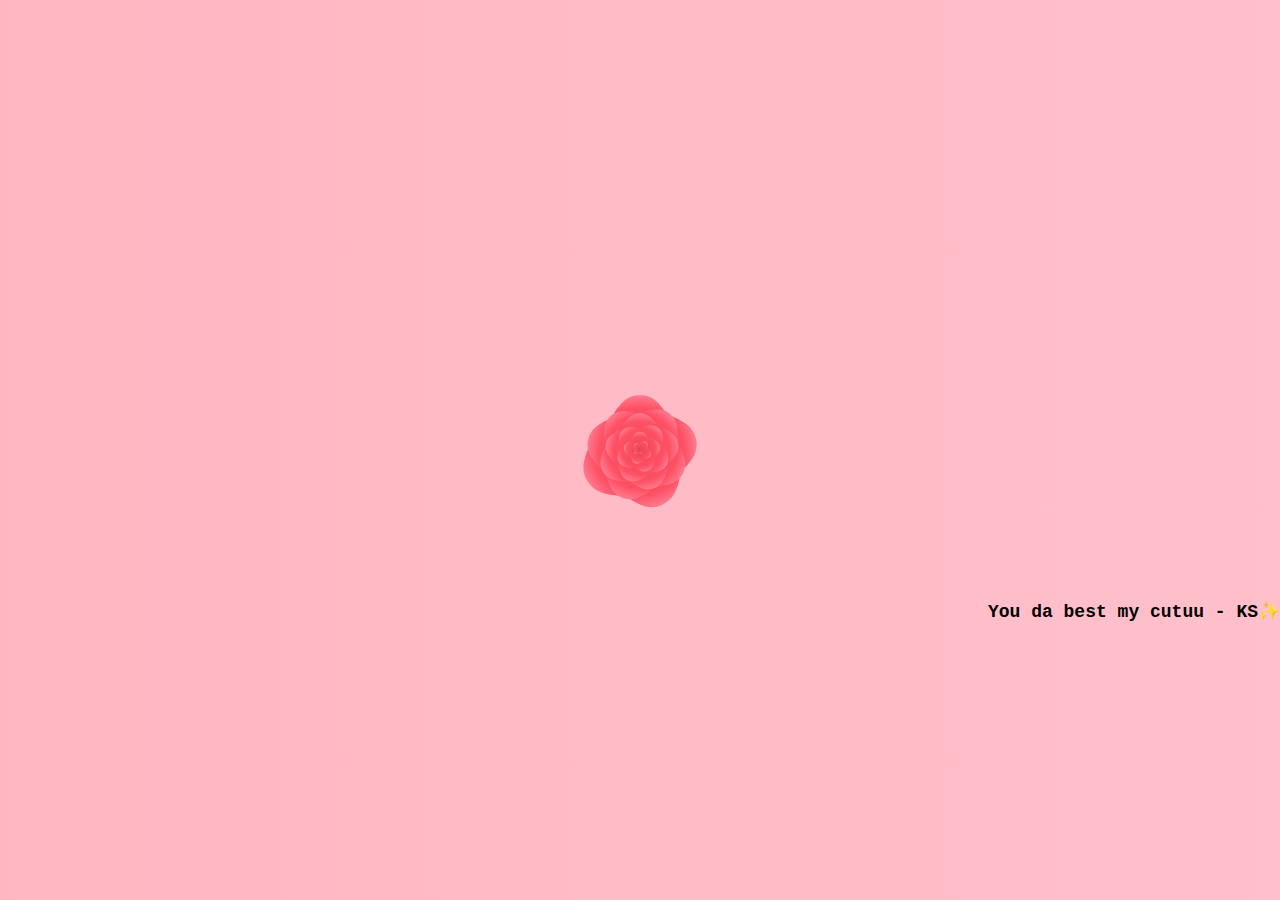
<file: rose-day-for-cutuu/index.html>
<!DOCTYPE html>
<html lang="en">
<head>
  <meta charset="UTF-8" />
  <meta name="viewport" content="width=device-width, initial-scale=1.0" />
  <link rel="stylesheet" href="./style.css" />
  <title>Rose Day for my CUTUU✨</title>
  <link rel="icon" type="img/jpg" href="pic10.jpg" />
</head>
<body>
  
  <div class="rose">
    <div class="petal"></div>
    <div class="petal"></div>
    <div class="petal"></div>
    <div class="petal"></div>
    <div class="petal"></div>
    <div class="petal"></div>
    <div class="petal"></div>
    <div class="petal"></div>
    <div class="petal"></div>
    <div class="petal"></div>
    <div class="petal"></div>
    <div class="petal"></div>
    <div class="petal"></div>
    <div class="petal"></div>
    <div class="petal"></div>
    <div class="petal"></div>
    <div class="petal"></div>
    <div class="petal"></div>
    <div class="petal"></div>
    <div class="petal"></div>
    <div class="petal"></div>
    <div class="petal"></div>
    <div class="petal"></div>
    <div class="petal"></div>
    <div class="petal"></div>
    <div class="petal"></div>
    <div class="petal"></div>
    <div class="petal"></div>
    <div class="petal"></div>
    <div class="petal"></div>
    <div class="text">
      <span>Happy Rose Day babu!</span>
    </div>
  </div>

  <div style="display: none;">
    <audio autoplay loop controls>
      <source src="song.mp3" type="audio/mp3" />
    </audio>
  </div>

  <h1>You da best my cutuu - KS✨</h1>
</body>
</html>
</file>
<file: rose-day-for-cutuu/style.css>
@import url('https://fonts.googleapis.com/css2?family=Great+Vibes&display=swap');

body, html {
    font-family: 'Great Vibes', cursive;
    margin: 0;
    padding: 0;
    height: 100%;
    width: 100%;
    /* Changed background to a light pink gradient with contrast */
    background: linear-gradient(to right, #ffb6c1, #ffc0cb);
}

h1 {
  text-align: right;
  margin-top: 550px;
  width: auto;
  font-size: 18px;
  font-family: 'Courier New', Courier, monospace;
}

p {
  text-align: justify;
  margin-left: 250px;
  font-family: 'Courier New', Courier, monospace;
  color: aqua;
}

.rose {
  position: relative;
  width: 100px;
  height: 100px;
  top: 50%;
  left: 50%;
  margin-left: -50px;
  margin-top: -50px;
}

.rose + span {
  position: absolute;
  font-family: "Montserrat", san-serif;
  font-weight: bold;
  font-size: 18px;
  color: #64b5ce;
  text-transform: uppercase;
  text-align: center;
  width: 100px;
  height: 20px;
  line-height: 20px;
  top: 50%;
  left: 50%;
  margin-left: -50px;
  margin-top: 80px;
}

.rose > .petal:nth-child(1) {
  z-index: 29;
  transition: transform 1s;
  transform: scale(0.02, 0.02) rotate(80deg);
}
.rose:hover > .petal:nth-child(1) {
  transform: scale(0.06, 0.06) rotate(83deg);
}

.rose > .petal:nth-child(2) {
  z-index: 28;
  transition: transform 1s;
  transform: scale(0.04, 0.04) rotate(160deg);
}
.rose:hover > .petal:nth-child(2) {
  transform: scale(0.12, 0.12) rotate(166deg);
}

.rose > .petal:nth-child(3) {
  z-index: 27;
  transition: transform 1s;
  transform: scale(0.06, 0.06) rotate(240deg);
}
.rose:hover > .petal:nth-child(3) {
  transform: scale(0.18, 0.18) rotate(249deg);
}

.rose > .petal:nth-child(4) {
  z-index: 26;
  transition: transform 1s;
  transform: scale(0.08, 0.08) rotate(320deg);
}
.rose:hover > .petal:nth-child(4) {
  transform: scale(0.24, 0.24) rotate(332deg);
}

.rose > .petal:nth-child(5) {
  z-index: 25;
  transition: transform 1s;
  transform: scale(0.1, 0.1) rotate(400deg);
}
.rose:hover > .petal:nth-child(5) {
  transform: scale(0.3, 0.3) rotate(415deg);
}

.rose > .petal:nth-child(6) {
  z-index: 24;
  transition: transform 1s;
  transform: scale(0.12, 0.12) rotate(480deg);
}
.rose:hover > .petal:nth-child(6) {
  transform: scale(0.36, 0.36) rotate(498deg);
}

.rose > .petal:nth-child(7) {
  z-index: 23;
  transition: transform 1s;
  transform: scale(0.14, 0.14) rotate(560deg);
}
.rose:hover > .petal:nth-child(7) {
  transform: scale(0.42, 0.42) rotate(581deg);
}

.rose > .petal:nth-child(8) {
  z-index: 22;
  transition: transform 1s;
  transform: scale(0.16, 0.16) rotate(640deg);
}
.rose:hover > .petal:nth-child(8) {
  transform: scale(0.48, 0.48) rotate(664deg);
}

.rose > .petal:nth-child(9) {
  z-index: 21;
  transition: transform 1s;
  transform: scale(0.18, 0.18) rotate(720deg);
}
.rose:hover > .petal:nth-child(9) {
  transform: scale(0.54, 0.54) rotate(747deg);
}

.rose > .petal:nth-child(10) {
  z-index: 20;
  transition: transform 1s;
  transform: scale(0.2, 0.2) rotate(800deg);
}
.rose:hover > .petal:nth-child(10) {
  transform: scale(0.6, 0.6) rotate(830deg);
}

.rose > .petal:nth-child(11) {
  z-index: 19;
  transition: transform 1s;
  transform: scale(0.22, 0.22) rotate(880deg);
}
.rose:hover > .petal:nth-child(11) {
  transform: scale(0.66, 0.66) rotate(913deg);
}

.rose > .petal:nth-child(12) {
  z-index: 18;
  transition: transform 1s;
  transform: scale(0.24, 0.24) rotate(960deg);
}
.rose:hover > .petal:nth-child(12) {
  transform: scale(0.72, 0.72) rotate(996deg);
}

.rose > .petal:nth-child(13) {
  z-index: 17;
  transition: transform 1s;
  transform: scale(0.26, 0.26) rotate(1040deg);
}
.rose:hover > .petal:nth-child(13) {
  transform: scale(0.78, 0.78) rotate(1079deg);
}

.rose > .petal:nth-child(14) {
  z-index: 16;
  transition: transform 1s;
  transform: scale(0.28, 0.28) rotate(1120deg);
}
.rose:hover > .petal:nth-child(14) {
  transform: scale(0.84, 0.84) rotate(1162deg);
}

.rose > .petal:nth-child(15) {
  z-index: 15;
  transition: transform 1s;
  transform: scale(0.3, 0.3) rotate(1200deg);
}
.rose:hover > .petal:nth-child(15) {
  transform: scale(0.9, 0.9) rotate(1245deg);
}

.rose > .petal:nth-child(16) {
  z-index: 14;
  transition: transform 1s;
  transform: scale(0.32, 0.32) rotate(1280deg);
}
.rose:hover > .petal:nth-child(16) {
  transform: scale(0.96, 0.96) rotate(1328deg);
}

.rose > .petal:nth-child(17) {
  z-index: 13;
  transition: transform 1s;
  transform: scale(0.34, 0.34) rotate(1360deg);
}
.rose:hover > .petal:nth-child(17) {
  transform: scale(1.02, 1.02) rotate(1411deg);
}

.rose > .petal:nth-child(18) {
  z-index: 12;
  transition: transform 1s;
  transform: scale(0.36, 0.36) rotate(1440deg);
}
.rose:hover > .petal:nth-child(18) {
  transform: scale(1.08, 1.08) rotate(1494deg);
}

.rose > .petal:nth-child(19) {
  z-index: 11;
  transition: transform 1s;
  transform: scale(0.38, 0.38) rotate(1520deg);
}
.rose:hover > .petal:nth-child(19) {
  transform: scale(1.14, 1.14) rotate(1577deg);
}

.rose > .petal:nth-child(20) {
  z-index: 10;
  transition: transform 1s;
  transform: scale(0.4, 0.4) rotate(1600deg);
}
.rose:hover > .petal:nth-child(20) {
  transform: scale(1.2, 1.2) rotate(1660deg);
}

.rose > .petal:nth-child(21) {
  z-index: 9;
  transition: transform 1s;
  transform: scale(0.42, 0.42) rotate(1680deg);
}
.rose:hover > .petal:nth-child(21) {
  transform: scale(1.26, 1.26) rotate(1743deg);
}

.rose > .petal:nth-child(22) {
  z-index: 8;
  transition: transform 1s;
  transform: scale(0.44, 0.44) rotate(1760deg);
}
.rose:hover > .petal:nth-child(22) {
  transform: scale(1.32, 1.32) rotate(1826deg);
}

.rose > .petal:nth-child(23) {
  z-index: 7;
  transition: transform 1s;
  transform: scale(0.46, 0.46) rotate(1840deg);
}
.rose:hover > .petal:nth-child(23) {
  transform: scale(1.38, 1.38) rotate(1909deg);
}

.rose > .petal:nth-child(24) {
  z-index: 6;
  transition: transform 1s;
  transform: scale(0.48, 0.48) rotate(1920deg);
}
.rose:hover > .petal:nth-child(24) {
  transform: scale(1.44, 1.44) rotate(1992deg);
}

.rose > .petal:nth-child(25) {
  z-index: 5;
  transition: transform 1s;
  transform: scale(0.5, 0.5) rotate(2000deg);
}
.rose:hover > .petal:nth-child(25) {
  transform: scale(1.5, 1.5) rotate(2075deg);
}

.rose > .petal:nth-child(26) {
  z-index: 4;
  transition: transform 1s;
  transform: scale(0.52, 0.52) rotate(2080deg);
}
.rose:hover > .petal:nth-child(26) {
  transform: scale(1.56, 1.56) rotate(2158deg);
}

.rose > .petal:nth-child(27) {
  z-index: 3;
  transition: transform 1s;
  transform: scale(0.54, 0.54) rotate(2160deg);
}
.rose:hover > .petal:nth-child(27) {
  transform: scale(1.62, 1.62) rotate(2241deg);
}

.rose > .petal:nth-child(28) {
  z-index: 2;
  transition: transform 1s;
  transform: scale(0.56, 0.56) rotate(2240deg);
}
.rose:hover > .petal:nth-child(28) {
  transform: scale(1.68, 1.68) rotate(2324deg);
}

.rose > .petal:nth-child(29) {
  z-index: 1;
  transition: transform 1s;
  transform: scale(0.58, 0.58) rotate(2320deg);
}
.rose:hover > .petal:nth-child(29) {
  transform: scale(1.74, 1.74) rotate(2407deg);
}

.rose > .petal:nth-child(30) {
  z-index: 0;
  transition: transform 1s;
  transform: scale(0.6, 0.6) rotate(2400deg);
}
.rose:hover > .petal:nth-child(30) {
  transform: scale(1.8, 1.8) rotate(2490deg);
}

.rose .text {
  position: absolute;
  height: 60px;
  width: 150px;
  top: 50%;
  margin-left: -25px;
  margin-top: -30px;
  z-index: 100;
  opacity: 0;
  transition: opacity 1s;
}

.rose .text span {
  display: block;
  width: 100%;
  line-height: 30px;
  text-align: center;
  color: #290000;
}

.rose .text span:nth-child(1) {
  font-size: 30px;
  color: whitesmoke;
  line-height: 1.2;
}

.rose .text span:nth-child(2) {
  font-size: 60px;
  color: whitesmoke;
  font-weight: bold;
  line-height: 1.2;
}

.rose:hover > .text {
  opacity: 1;
}

.rose .petal {
  left: 50%;
  margin-left: -50px;
  margin-top: -50px;
  transform-origin: bottom center;
  height: 100%;
  width: 100%;
}

.rose .petal, .rose .petal:before {
  position: absolute;
}

.rose .petal:before {
  display: block;
  content: "";
  background-color: #D24150;
  background-size: 100%;
  background-image: -moz-radial-gradient(bottom left, ellipse cover, #D24150 0%, #FF5064 70%, #FF91A5 95%);
  background-image: -webkit-radial-gradient(bottom left, ellipse cover, #D24150 0%, #FF5064 70%, #FF91A5 95%);
  background-image: radial-gradient(ellipse cover at bottom left, #D24150 0%, #FF5064 70%, #FF91A5 95%);
  border-top-left-radius: 50% 35%;
  border-bottom-right-radius: 35% 50%;
  border-top-right-radius: 45%;
  border-bottom-left-radius: 10%;
  transform: rotate(-45deg);
  height: 100%;
  width: 100%;
}

#prompt {
    all: none;
    text-transform: none;
    font-family: 'Great Vibes', cursive;
    color: white;
    font-size: 2rem;
    width: max-content;
    font-weight: lighter;
    margin-left: -5rem;
}
</file>
